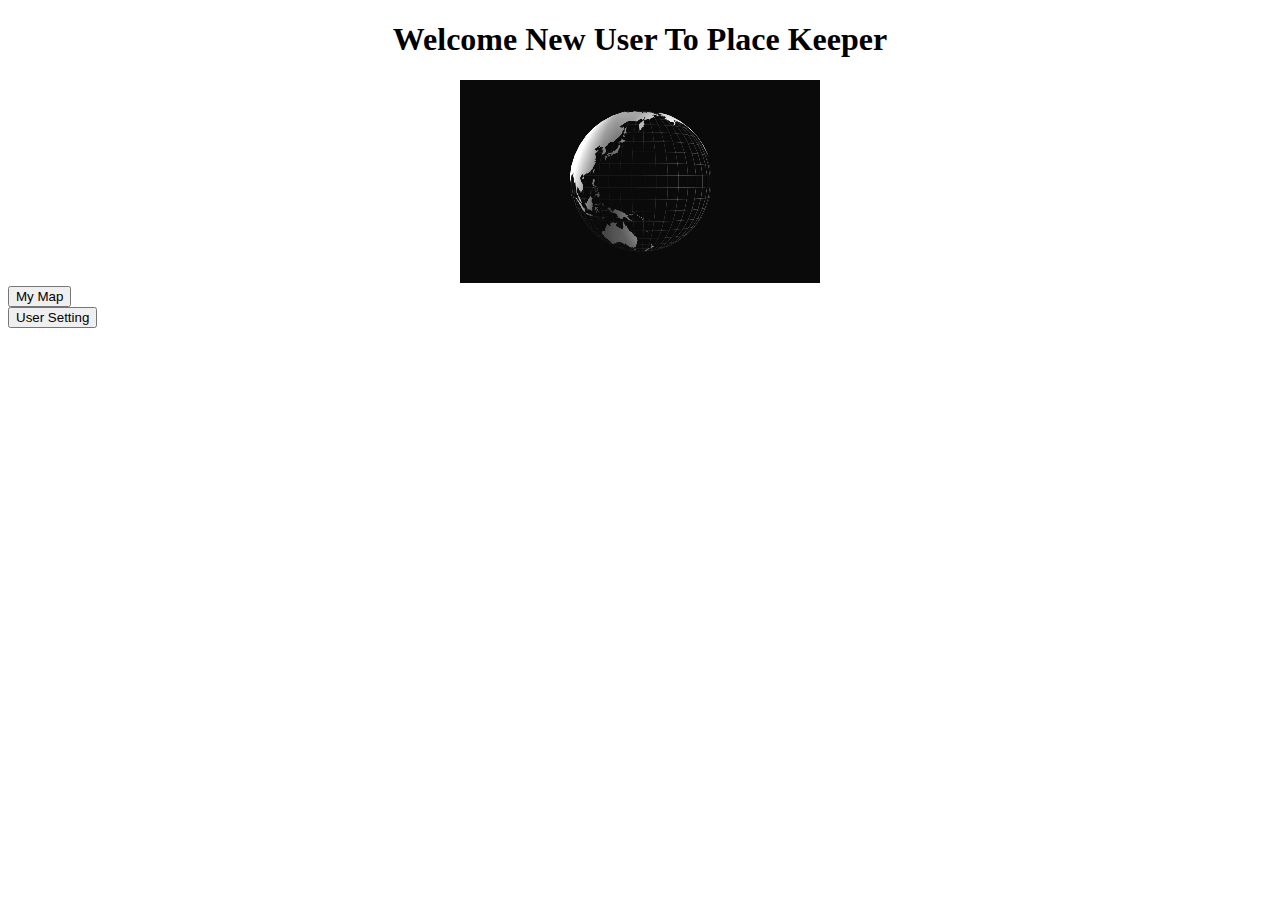
<file: index.html>
<!DOCTYPE html>
<html lang="en">
<head>
    <meta charset="UTF-8">
    <meta http-equiv="X-UA-Compatible" content="IE=edge">
    <meta name="viewport" content="width=device-width, initial-scale=1.0">
    <link rel="icon" href="img/favicon.png">
    <title>Place Keeper - Omer Rafaeli</title>
    <link rel="stylesheet" href="css/main.css">
</head>
<body onload="onInit()">
    <h1 class="welcome-site-name"></h1>
    <video src="vid/glob-vid.mp4" autoplay loop></video>
    <button onclick="location.href='map.html'">My Map</button>
    <button onclick="location.href='user-settings.html'">User Setting</button>


    <script src="js/service/storageService.js"></script>
    <script src="js/service/userService.js"></script>
    <script src="js/main.controller.js"></script>
</body>
</html>
</file>
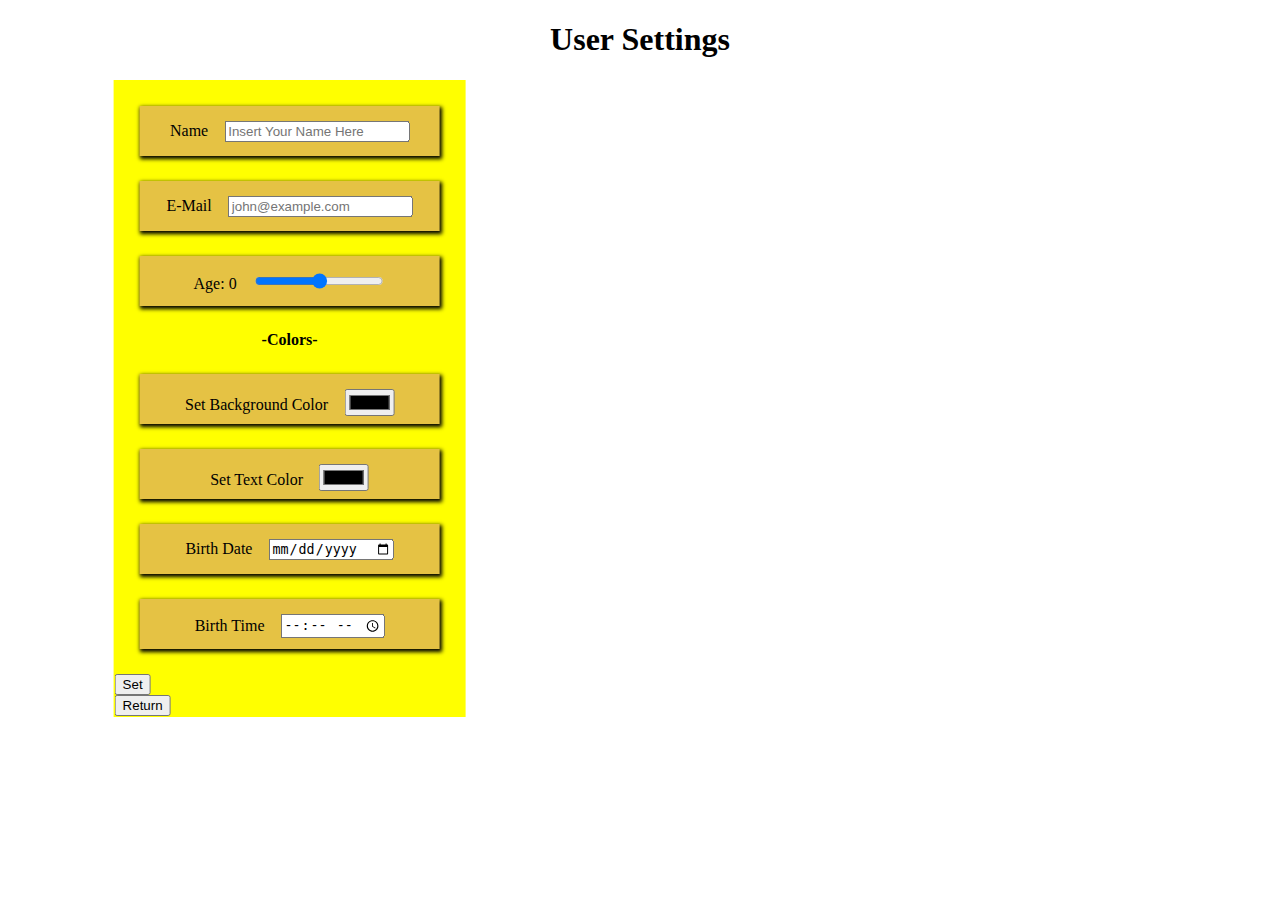
<file: user-settings.html>
<!DOCTYPE html>
<html lang="en">

<head>
    <meta charset="UTF-8">
    <meta http-equiv="X-UA-Compatible" content="IE=edge">
    <meta name="viewport" content="width=device-width, initial-scale=1.0">
    <link rel="icon" href="img/favicon.png">
    <title>Place Keeper - Settings</title>
    <link rel="stylesheet" href="css/main.css">
</head>

<body onload="onGetUserInfo()">
    <h1>User Settings</h1>
    <form class="user-settings" onsubmit="onSetUserSettings()">
        <section>
            <label for="user-name">Name &nbsp&nbsp</label>
            <input type="text" class="user-name" placeholder="Insert Your Name Here" required>
        </section>

        <section>
            <label for="email">E-Mail &nbsp&nbsp</label>
            <input type="email" class="email" placeholder="john@example.com" required>
        </section>

        <section>
            <label for="range">Age: <span class="age-num">0</span> &nbsp&nbsp</label>
            <input class="age" type="range" min="18" max="120" oninput="onSetAge(this.value)">
        </section>

        <h4>-Colors-</h4>

        <section>
            <label for="bg-color" >Set Background Color &nbsp&nbsp</label>
            <input type="color" class="bg-color" name="bg-color" onchange="onGetAppColor(this.name, value)">
        </section>

        <section>
            <label for="txt-color">Set Text Color &nbsp&nbsp</label>
            <input type="color" class="txt-color" name="txt-color" onchange="onGetAppColor(this.name, value)">
        </section>

        <section>
            <label for="date">Birth Date &nbsp&nbsp</label>
            <input type="date" class="date" onchange="onChangeDate(value)">
        </section>

        <section>
            <label for="time">Birth Time &nbsp&nbsp</label>
            <input type="time" class="time" onchange="onChangeTime(value)">
        </section>

        <button onclick="onSaveUserInfo(event)">Set</button>
        <button onclick="onReturnToMain(event)">Return</button>
    </form>    
    <script src="js/service/storageService.js"></script>
    <script src="js/service/userService.js"></script>
    <script src="js/main.controller.js"></script>
</body>

</html>
</file>
<file: css/main.css>
body{
    text-align: center;
}
button{
    display: block;
}
video{
    width: 360px;
}

form{
    background-color: yellow;
    transform: translate(30%);
    width: 350px;
    padding: 1px;
}

section{
    height: 35px;
    margin: 25px;
    background-color: rgb(229, 194, 68);
    box-shadow: 1px 2px 4px 1px black;
    padding-top: 15px;
}

#map {
    height: 400px;
    /* The height is 400 pixels */
    width: 100%;
    /* The width is the width of the web page */
  }

  .location-icon{
    background-color: azure;
    padding: 5px;
    position: absolute;
    top: 375px;
    left: 25px;
    width: 25px;
}

.location-icon:hover{
      box-shadow: inset .5px .5px 3px 0px black;

  }
</file>
